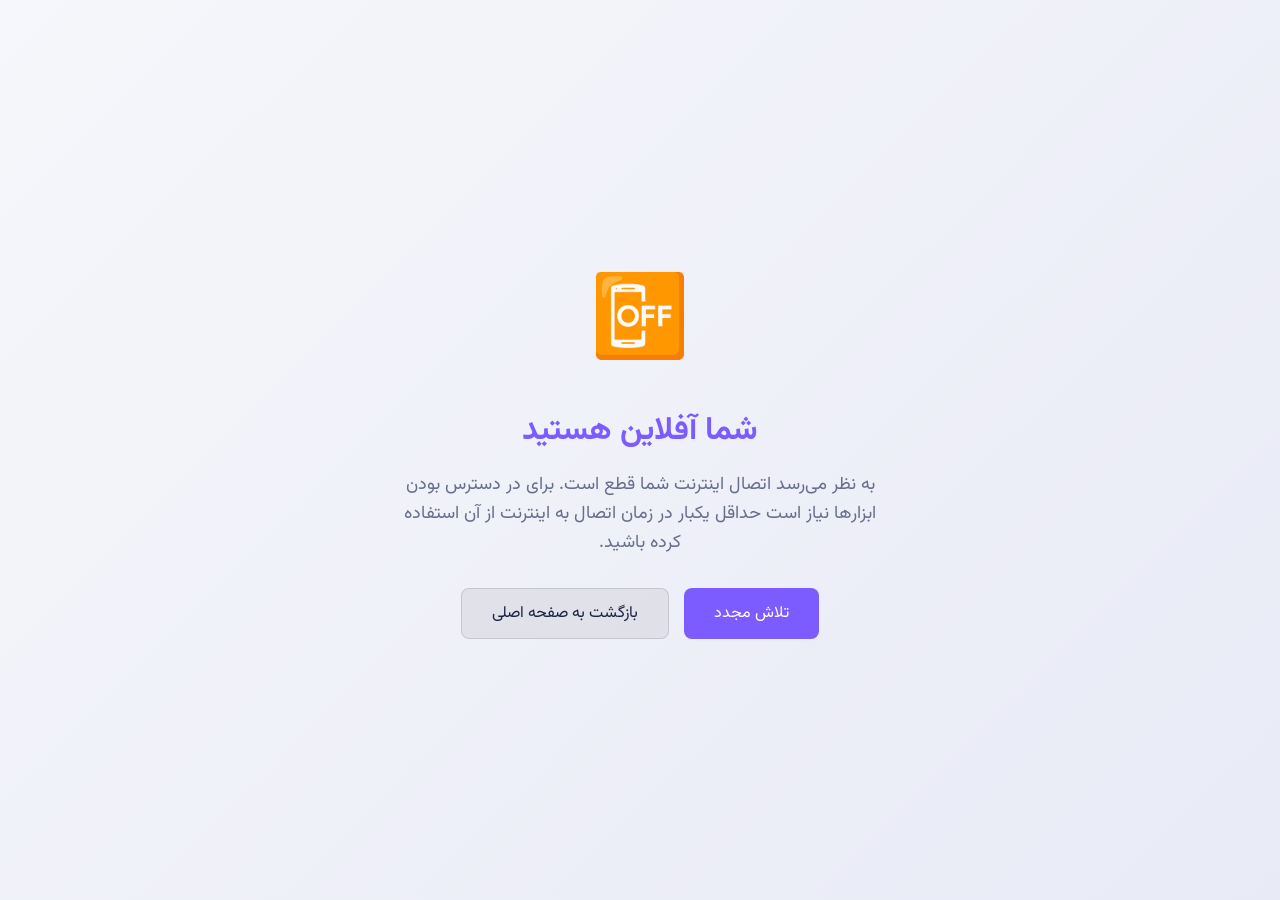
<file: offline.html>
<!doctype html>
<html lang="fa" dir="rtl">

<head>
    <title>آفلاین - بند ساز</title>
    <meta charset="utf-8" />
    <meta name="viewport" content="width=device-width, initial-scale=1" />
    <meta name="theme-color" content="#ff4f00" />
    <link rel="icon" type="image/x-icon" href="/assets/icons/favicon.ico">
    <link rel="stylesheet" href="/assets/fonts/Vazirmatn-font-face.css">
    <style>
        :root {
            --bg-gradient-1: #0f1730;
            --bg-gradient-2: #1a2344;
            --text-color: #ffffff;
            --text-muted: #b8b8d1;
            --primary-color: #7c5cff;
            --card-bg: rgba(124, 92, 255, 0.1);
            --card-border: rgba(124, 92, 255, 0.3);
            --btn-secondary-bg: rgba(255, 255, 255, 0.1);
            --btn-secondary-border: rgba(255, 255, 255, 0.2);
            --btn-secondary-hover: rgba(255, 255, 255, 0.2);
        }

        body[data-theme="light"] {
            --bg-gradient-1: #f6f7fb;
            --bg-gradient-2: #e8eaf6;
            --text-color: #1a2344;
            --text-muted: #666f8a;
            --primary-color: #7c5cff;
            --card-bg: rgba(124, 92, 255, 0.08);
            --card-border: rgba(124, 92, 255, 0.25);
            --btn-secondary-bg: rgba(0, 0, 0, 0.06);
            --btn-secondary-border: rgba(0, 0, 0, 0.12);
            --btn-secondary-hover: rgba(0, 0, 0, 0.1);
        }

        * {
            margin: 0;
            padding: 0;
            box-sizing: border-box;
        }

        body {
            font-family: Vazirmatn, sans-serif;
            background: linear-gradient(135deg, var(--bg-gradient-1) 0%, var(--bg-gradient-2) 100%);
            color: var(--text-color);
            min-height: 100vh;
            display: flex;
            align-items: center;
            justify-content: center;
            padding: 20px;
            transition: background 0.3s ease, color 0.3s ease;
        }

        .offline-container {
            text-align: center;
            max-width: 500px;
            animation: fadeIn 0.5s ease-in;
        }

        @keyframes fadeIn {
            from {
                opacity: 0;
                transform: translateY(20px);
            }
            to {
                opacity: 1;
                transform: translateY(0);
            }
        }

        .offline-icon {
            font-size: 80px;
            margin-bottom: 20px;
            animation: pulse 2s infinite;
        }

        @keyframes pulse {
            0%, 100% {
                transform: scale(1);
            }
            50% {
                transform: scale(1.1);
            }
        }

        h1 {
            font-size: 32px;
            margin-bottom: 15px;
            color: var(--primary-color);
        }

        p {
            font-size: 18px;
            line-height: 1.6;
            margin-bottom: 30px;
            color: var(--text-muted);
        }

        .offline-actions {
            display: flex;
            gap: 15px;
            justify-content: center;
            flex-wrap: wrap;
        }

        .btn {
            padding: 12px 30px;
            font-size: 16px;
            font-family: Vazirmatn, sans-serif;
            border: none;
            border-radius: 8px;
            cursor: pointer;
            transition: all 0.3s ease;
            text-decoration: none;
            display: inline-block;
        }

        .btn-primary {
            background: #7c5cff;
            color: white;
        }

        .btn-primary:hover {
            background: #6a4ce0;
            transform: translateY(-2px);
            box-shadow: 0 5px 15px rgba(124, 92, 255, 0.3);
        }

        .btn-secondary {
            background: var(--btn-secondary-bg);
            color: var(--text-color);
            border: 1px solid var(--btn-secondary-border);
        }

        .btn-secondary:hover {
            background: var(--btn-secondary-hover);
            transform: translateY(-2px);
        }

        .cached-info {
            margin-top: 40px;
            padding: 20px;
            background: var(--card-bg);
            border-radius: 8px;
            border: 1px solid var(--card-border);
        }

        .cached-info h3 {
            font-size: 18px;
            margin-bottom: 10px;
            color: var(--primary-color);
        }

        .cached-info ul {
            list-style: none;
            font-size: 14px;
            color: var(--text-muted);
            text-align: right;
        }

        .cached-info li {
            padding: 5px 0;
        }

        .cached-info li::before {
            content: "✓ ";
            color: var(--primary-color);
            margin-left: 8px;
        }
    </style>
</head>

<body>
    <div class="offline-container">
        <div class="offline-icon">📴</div>
        <h1>شما آفلاین هستید</h1>
        <p>به نظر می‌رسد اتصال اینترنت شما قطع است. برای در دسترس بودن ابزارها نیاز است حداقل یکبار در زمان اتصال به اینترنت از آن استفاده کرده باشید.</p>
        
        <div class="offline-actions">
            <button class="btn btn-primary" onclick="window.location.reload()">تلاش مجدد</button>
            <a href="/" class="btn btn-secondary">بازگشت به صفحه اصلی</a>
        </div>
    </div>

    <script>
        // Load theme from localStorage
        function loadTheme() {
            const savedTheme = localStorage.getItem('theme');
            if (savedTheme) {
                document.body.setAttribute('data-theme', savedTheme);
            } else {
                // Use system preference if no saved theme
                const prefersDark = window.matchMedia('(prefers-color-scheme: dark)').matches;
                const theme = prefersDark ? 'dark' : 'light';
                document.body.setAttribute('data-theme', theme);
            }
        }

        // Load theme immediately
        loadTheme();

        // Check connection status
        window.addEventListener('online', () => {
            window.location.reload();
        });

        // Auto retry after 5 seconds
        setTimeout(() => {
            if (navigator.onLine) {
                window.location.reload();
            }
        }, 5000);
    </script>
</body>

</html>
</file>
<file: assets/fonts/Vazirmatn-font-face.css>
@font-face {
  font-family: Vazirmatn;
  src: url('webfonts/Vazirmatn-Thin.woff2') format('woff2');
  font-weight: 100;
  font-style: normal;
  font-display: swap;
}

@font-face {
  font-family: Vazirmatn;
  src: url('webfonts/Vazirmatn-ExtraLight.woff2') format('woff2');
  font-weight: 200;
  font-style: normal;
  font-display: swap;
}

@font-face {
  font-family: Vazirmatn;
  src: url('webfonts/Vazirmatn-Light.woff2') format('woff2');
  font-weight: 300;
  font-style: normal;
  font-display: swap;
}

@font-face {
  font-family: Vazirmatn;
  src: url('webfonts/Vazirmatn-Regular.woff2') format('woff2');
  font-weight: 400;
  font-style: normal;
  font-display: swap;
}

@font-face {
  font-family: Vazirmatn;
  src: url('webfonts/Vazirmatn-Medium.woff2') format('woff2');
  font-weight: 500;
  font-style: normal;
  font-display: swap;
}

@font-face {
  font-family: Vazirmatn;
  src: url('webfonts/Vazirmatn-SemiBold.woff2') format('woff2');
  font-weight: 600;
  font-style: normal;
  font-display: swap;
}

@font-face {
  font-family: Vazirmatn;
  src: url('webfonts/Vazirmatn-Bold.woff2') format('woff2');
  font-weight: 700;
  font-style: normal;
  font-display: swap;
}

@font-face {
  font-family: Vazirmatn;
  src: url('webfonts/Vazirmatn-ExtraBold.woff2') format('woff2');
  font-weight: 800;
  font-style: normal;
  font-display: swap;
}

@font-face {
  font-family: Vazirmatn;
  src: url('webfonts/Vazirmatn-Black.woff2') format('woff2');
  font-weight: 900;
  font-style: normal;
  font-display: swap;
}
</file>
